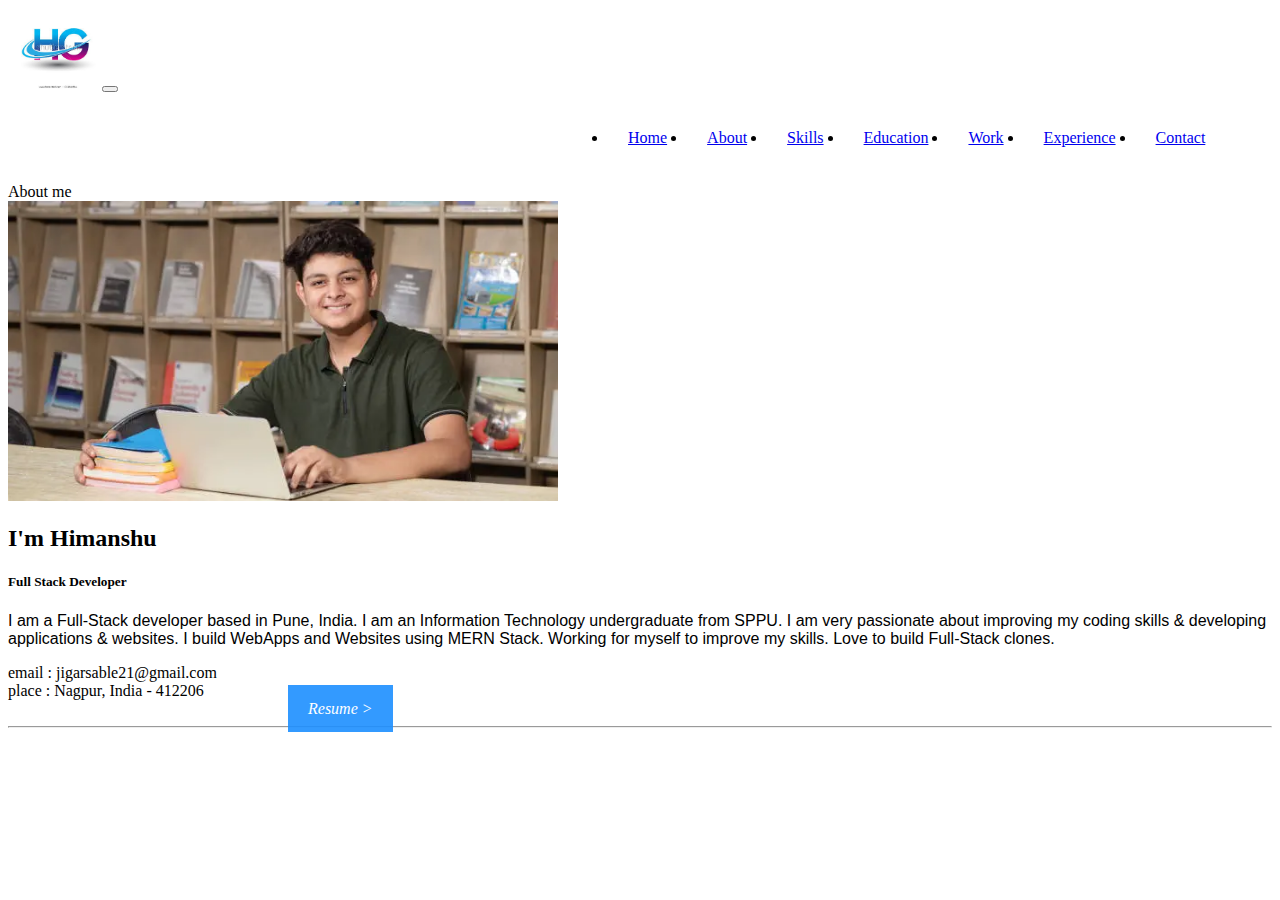
<file: About.html>
<!DOCTYPE html>
<html lang="en">
<head>
    <meta charset="UTF-8">
    <meta name="viewport" content="width=device-width, initial-scale=1.0">
    <title>About me</title><link href="https://cdn.jsdelivr.net/npm/bootstrap@5.0.2/dist/css/bootstrap.min.css" rel="stylesheet" integrity="sha384-EVSTQN3/azprG1Anm3QDgpJLIm9Nao0Yz1ztcQTwFspd3yD65VohhpuuCOmLASjC" crossorigin="anonymous">
    
    
    <link rel="stylesheet" href="navbar.css">
</head>
<body>
    <nav class="navbar navbar-expand-lg navbar-light bg-light">
        <div class="container-fluid">
          <a class="navbar-brand" href="#"><img class="img" style="width: 80px; " src="logo.jpeg" alt=""></a>
          <button class="navbar-toggler" type="button" data-bs-toggle="collapse" data-bs-target="#navbarScroll" aria-controls="navbarScroll" aria-expanded="false" aria-label="Toggle navigation">
            <span class="navbar-toggler-icon"></span>
          </button>
         
           <div class="collapse navbar-collapse " id="navbarScroll">
            <ul class="navbar-nav me-auto my-2 my-lg-0 navbar-nav-scroll aa" style="--bs-scroll-height: 100px;">

              <div class="aa">
                <li class="nav-item p1">
                  <a class="nav-link active" aria-current="page" href="Navbar.html">Home</a>
                </li>
                <li class="nav-item p1 ">
                  <a class="nav-link active" aria-current="page" href="About.html">About</a>
                </li> 
                <li class="nav-item p1">
                  <a class="nav-link active" aria-current="page" href="#">Skills</a>
                </li>
                <li class="nav-item p1">
                  <a class="nav-link active" aria-current="page" href="#">Education</a>
                </li>
                <li class="nav-item  p1">
                  <a class="nav-link active" aria-current="page" href="#">Work</a>
                </li>
                <li class="nav-item  p1">
                  <a class="nav-link active" aria-current="page" href="#">Experience</a>
                </li>
                <li class="nav-item p1">
                  <a class="nav-link active" aria-current="page" href="#">Contact</a>
                </li>
              </ul>
              </div>
          </div>
        </div>
      </nav>


      <div class="AA">
        <li>About me</li>

        <div class="A1">
          <div class="card" style="width: 25rem; ">
          <img  style="height: 300px;" src="boy.webp" alt="...">
        </div>
        </div>

        <div class="AA2">

          <h2>I'm Himanshu</h2>
          <h5>Full Stack Developer</h5>
          <p style="font-family: Arial, Helvetica, sans-serif;">
            I am a Full-Stack developer based in Pune, India. I am an Information Technology undergraduate from SPPU. I am very passionate about improving my coding skills & developing applications & websites. I build WebApps and Websites using MERN Stack. Working for myself to improve my skills. Love to build Full-Stack clones.
          </p>
          <span>email : jigarsable21@gmail.com</span><br>
           <span>place : Nagpur, India - 412206</span>
          <br>
          <i class="btn btn-primary">Resume ></i>
        </div>
      </div>
      <hr>

      <!-- <div class="AA">
        <div class="A1">
           <li>About me</li>
              <div class="card" style="width: 25rem; ">
                  <img  style="height: 300px;" src="boy.webp" alt="...">
               </div>
              
          </div>
  
          <div class="AA2">
              <h2>I'm Himanshu</h2>
              <h5>Full Stack Developer</h5>
              <p>
                I am a Full-Stack developer based in Pune, India. I am an Information Technology undergraduate from SPPU. I am very passionate about improving my coding skills & developing applications & websites. I build WebApps and Websites using MERN Stack. Working for myself to improve my skills. Love to build Full-Stack clones.
              </p>
              <span>email : jigarsable21@gmail.com</span><br>
              <span>place : Nagpur, India - 412206</span>
              <br>
              <i class="btn btn-primary">Resume></i>
          </div>
        </div>
      </div> -->
      
</body>
</html>
</file>
<file: navbar.css>
.aa{
        justify-content: space-between;
        display: flex;
        padding-left: 300px;
      }
      .p1{
        padding: 20px;
      }
      .img{
        width: 100px;
        padding-left:10px;
      }
      
      .Home{
        background-image:url(poratlimg.jpg);
        height: 600px;
        background-repeat: no-repeat;
        background-size: cover;
        width: 1500px;
        
      }
      .h1 ul li {
        list-style: none;
        padding: 10px;
        font-weight: bold;
        font-family: "Sour Gummy", sans-serif;
      }
      .h1{
        padding: 200px;
      }
      .font i{

        margin-left: 25px;
      
      }
      {box-sizing: border-box;}

/* Style the input container */
.input-container {
  display: flex;
  width: 100%;
  margin-bottom: 15px;
}

/* Style the form icons */
.icon {
  padding: 10px;
  background: dodgerblue;
  color: white;
  min-width: 50px;
  text-align: center;
}

/* Style the input fields */
.input-field {
  width: 100%;
  padding: 10px;
  outline: none;
}

.input-field:focus {
  border: 2px solid dodgerblue;
}

/* Set a style for the submit button */
.btn {
  background-color: dodgerblue;
  color: white;
  padding: 15px 20px;
  border: none;
  cursor: pointer;
  width: 100%;
  opacity: 0.9;
}

.btn:hover {
  opacity: 1;
}
.form1{
  margin-left: 30%;
  height: 500px;
  margin-bottom: 40px;

  
}
form div {
  padding: 20px;
  
}
.btn{
  width: 100px;
  margin-left: 280px;
}




.footer {
  position: absolute;
  top: 165em;
  left: 50%;
  transform: translate(-50%, -50%);
  /* max-width: 1280px; */
  width: 95em;
  background: #10182F;
  border-radius: 6px;
 
}

.footer .footer-row {
  display: flex;
  flex-wrap: wrap;
  justify-content: space-between;
  gap: 3.5rem;
  padding: 60px;

}

.footer-row .footer-col h4 {
  color: #fff;
  font-size: 1.2rem;
  font-weight: 400;
}

.footer-col .links {
  margin-top: 20px;
}

.footer-col .links li {
  list-style: none;
  margin-bottom: 10px;
}

.footer-col .links li a {
  text-decoration: none;
  color: #bfbfbf;
}

.footer-col .links li a:hover {
  color: #fff;
}

.footer-col p {
  margin: 20px 0;
  color: #bfbfbf;
  max-width: 300px;
}

.footer-col form {
  display: flex;
  gap: 5px;
}

.footer-col input {
  height: 40px;
  border-radius: 6px;
  background: none;
  width: 100%;
  outline: none;
  border: 1px solid #7489C6 ;
  caret-color: #fff;
  color: #fff;
  padding-left: 10px;
}

.footer-col input::placeholder {
  color: #ccc;
}

 .footer-col form button {
  background: #fff;
  outline: none;
  border: none;
  padding: 10px 15px;
  border-radius: 6px;
  cursor: pointer;
  font-weight: 500;
  transition: 0.2s ease;
}

.footer-col form button:hover {
  background: #cecccc;
}

.footer-col .icons {
  display: flex;
  margin-top: 30px;
  gap: 30px;
  cursor: pointer;
}

.footer-col .icons i {
  color: #afb6c7;
}

.footer-col .icons i:hover  {
  color: #fff;
}

@media (max-width: 768px) {
  .footer {
    position: relative;
    bottom: 0;
    left: 0;
    transform: none;
    width: 100%;
    border-radius: 0;
  }

  .footer .footer-row {
    padding: 20px;
    gap: 1rem;
  }

  .footer-col form {
    display: block;
  }

  .footer-col form :where(input, button) {
    width: 100%;
  }

  .footer-col form button {
    margin: 10px 0 0 0;
  }
  .f1{
  
  }

}
      
/* --------------------------------------------------------------------------------------------------*/
@media(max-width:460px){
.footer{
  top: 109em;
  width: 94em;
}
}
@media( min-width:461px) and ( max-width:760px){
  nav{
    width: 63em;
  }

}
@media(max-width:1200px){
  nav{
    width: 93em;
  }
}
</file>
